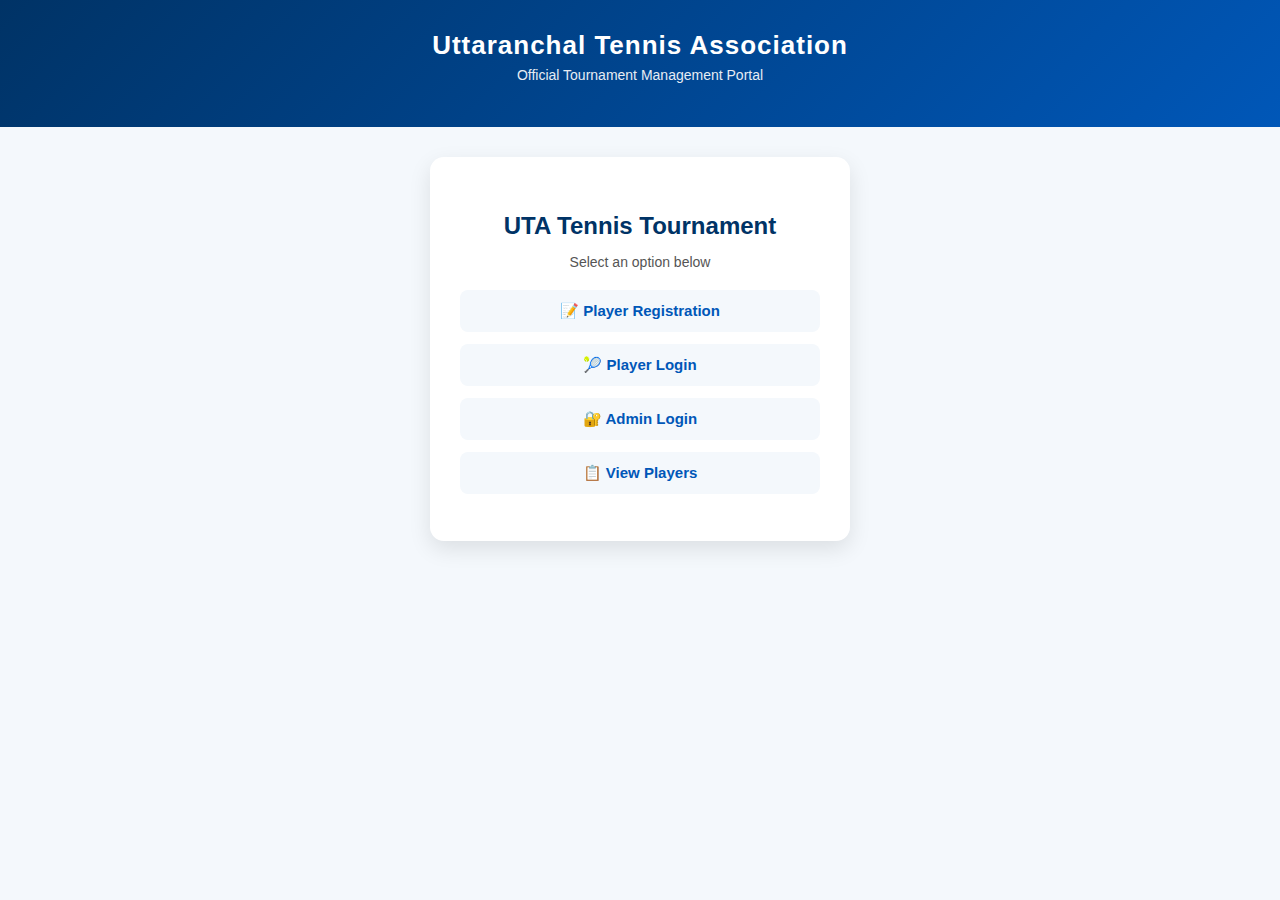
<file: index.html>
<!DOCTYPE html>
<html lang="en">
<head>
  <meta charset="UTF-8">
  <title>UTA Tennis Tournament</title>
  <link rel="stylesheet" href="style.css">
</head>
<body>

<div class="page-header">
  <h1>Uttaranchal Tennis Association</h1>
  <p>Official Tournament Management Portal</p>
</div>

<div class="container center-container">

  <div class="home-card">
    <h2>UTA Tennis Tournament</h2>
    <p>Select an option below</p>

    <a class="home-link" href="register.html">📝 Player Registration</a>
    <a class="home-link" href="login.html">🎾 Player Login</a>
    <a class="home-link" href="admin-login.html">🔐 Admin Login</a>
    <a class="home-link" href="view.html">📋 View Players</a>
  </div>

</div>

</body>
</html>
</file>
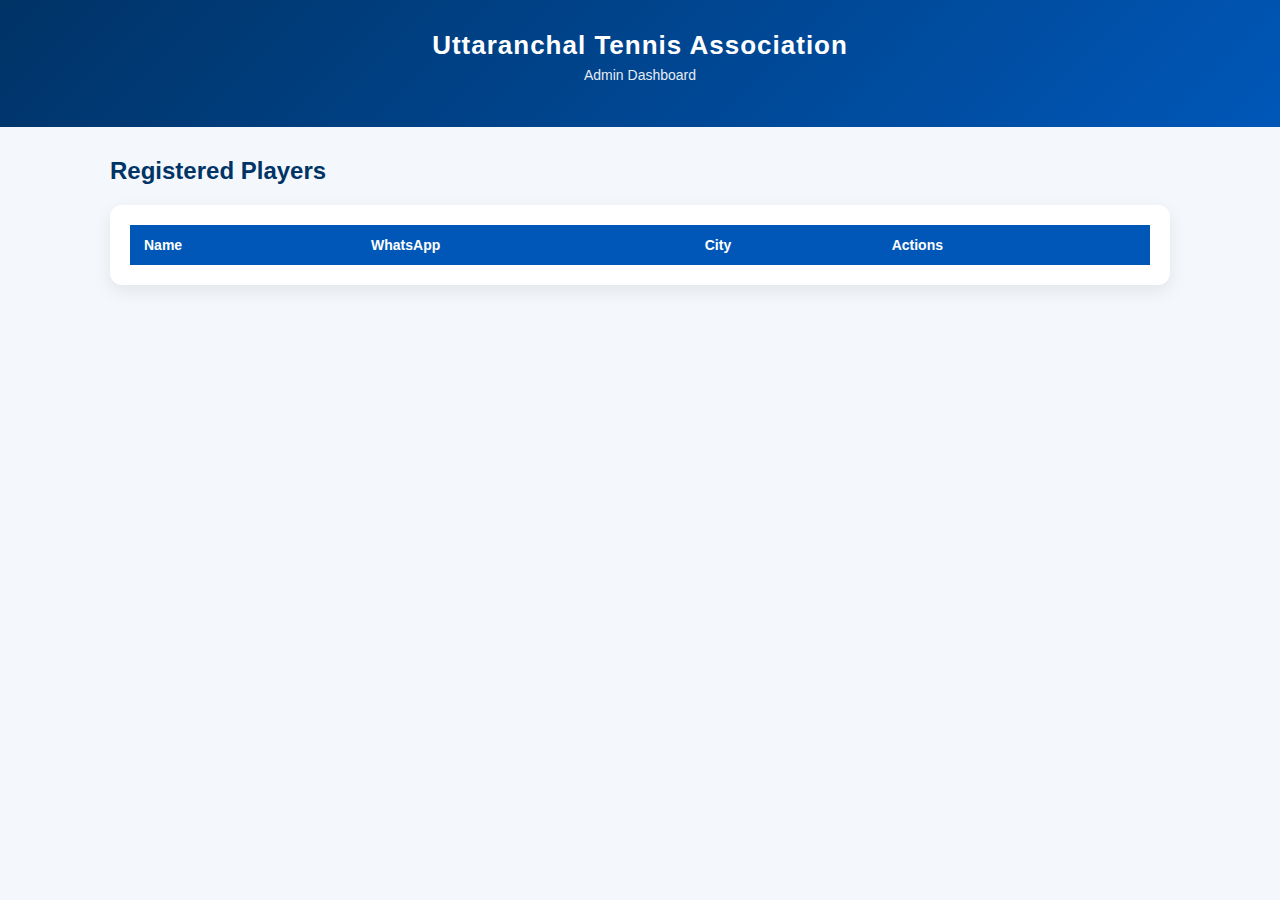
<file: admin-dashboard.html>
<!DOCTYPE html>
<html>
<head>
  <title>Admin Dashboard</title>
  <link rel="stylesheet" href="style.css">
</head>
<body>

<div class="page-header">
  <h1>Uttaranchal Tennis Association</h1>
  <p>Admin Dashboard</p>
</div>

<div class="container">
  <h2>Registered Players</h2>

  <div class="table-card">
    <table>
      <thead>
        <tr>
          <th>Name</th>
          <th>WhatsApp</th>
          <th>City</th>
          <th>Actions</th>
        </tr>
      </thead>
      <tbody id="rows"></tbody>
    </table>
  </div>
</div>

<!-- EDIT MODAL -->
<div id="editModal" class="modal">
  <div class="modal-content">
    <h3>Edit Player</h3>

    <input type="hidden" id="editId">

    <label>Name
      <input id="editName">
    </label>

    <label>WhatsApp
      <input id="editWhatsApp">
    </label>

    <label>City
      <input id="editCity">
    </label>

    <button onclick="updatePlayer()">Update</button>
    <button class="danger" onclick="closeModal()">Cancel</button>
  </div>
</div>

<script>
const rows = document.getElementById("rows");

function loadPlayers(){
  fetch("https://uta-tennis.onrender.com/players")
    .then(res => res.json())
    .then(data => {
      rows.innerHTML = "";
      data.forEach(p => {
        rows.innerHTML += `
          <tr>
            <td>${p.Name}</td>
            <td>${p.WhatsAppNumber}</td>
            <td>${p.City || ""}</td>
            <td>
              <button onclick='openEdit(${JSON.stringify(p)})'>Edit</button>
              <button class="danger" onclick='deletePlayer("${p._id}")'>Delete</button>
            </td>
          </tr>
        `;
      });
    });
}

loadPlayers();

/* EDIT */
function openEdit(p){
  document.getElementById("editId").value = p._id;
  document.getElementById("editName").value = p.Name;
  document.getElementById("editWhatsApp").value = p.WhatsAppNumber;
  document.getElementById("editCity").value = p.City || "";
  document.getElementById("editModal").style.display = "flex";
}

function closeModal(){
  document.getElementById("editModal").style.display = "none";
}

/* UPDATE */
function updatePlayer(){
  const id = document.getElementById("editId").value;

  fetch(`https://uta-tennis.onrender.com/players/${id}`, {
    method:"PUT",
    headers:{ "Content-Type":"application/json" },
    body: JSON.stringify({
      Name: document.getElementById("editName").value,
      WhatsAppNumber: document.getElementById("editWhatsApp").value,
      City: document.getElementById("editCity").value
    })
  })
  .then(() => {
    closeModal();
    loadPlayers();
  });
}

/* DELETE */
function deletePlayer(id){
  if(!confirm("Delete this player?")) return;

  fetch(`https://uta-tennis.onrender.com/players/${id}`, {
    method:"DELETE"
  })
  .then(() => loadPlayers());
}
</script>

</body>
</html>
</file>
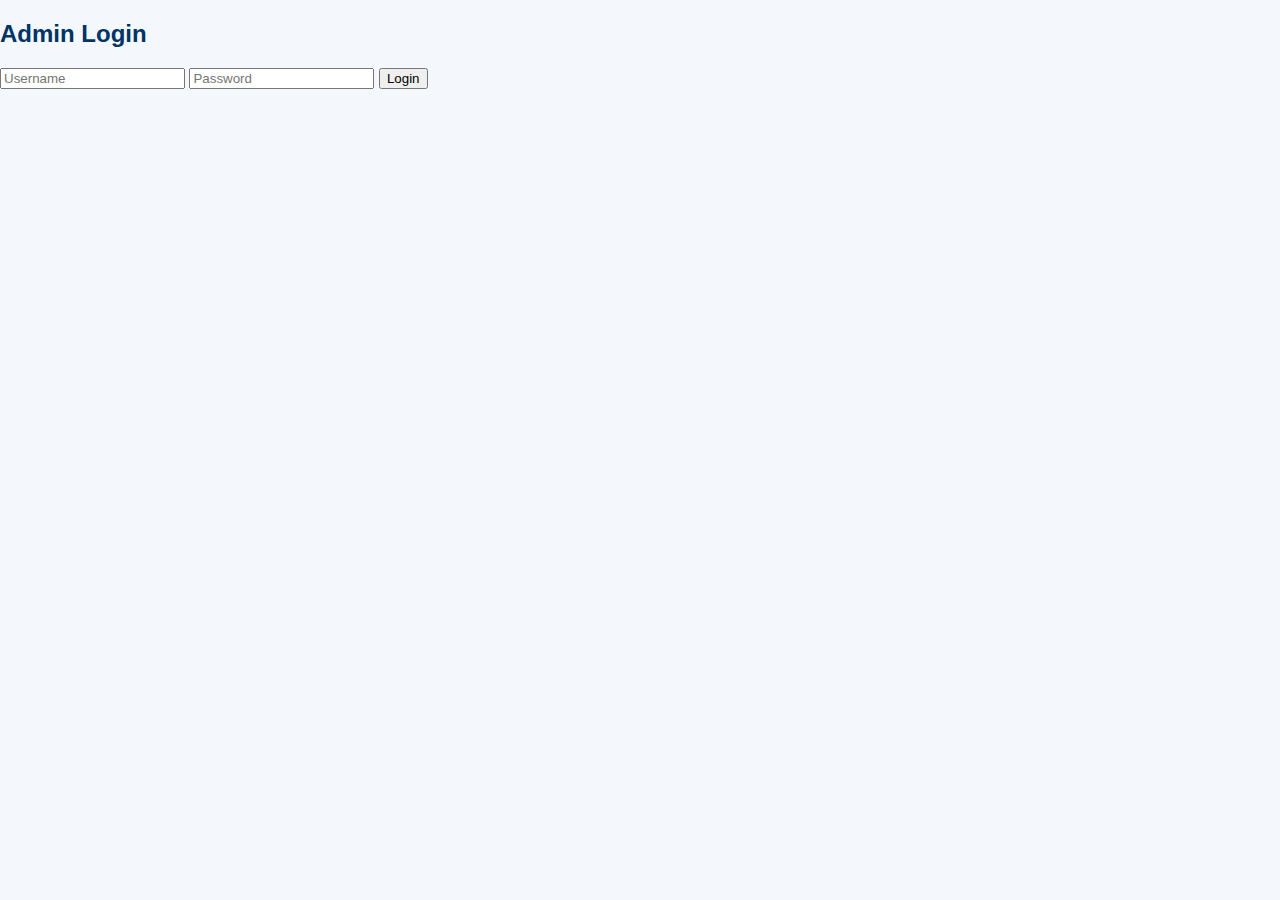
<file: admin-login.html>
<!DOCTYPE html>
<html>
<head>
  <title>Admin Login</title>
  <link rel="stylesheet" href="style.css">
</head>
<body>

<h2>Admin Login</h2>

<input id="user" placeholder="Username">
<input id="pass" type="password" placeholder="Password">
<button onclick="login()">Login</button>

<p id="msg"></p>

<script>
function login() {
  fetch("https://uta-tennis.onrender.com/admin-login", {
    method: "POST",
    headers: {
      "Content-Type": "application/json"
    },
    body: JSON.stringify({
      username: document.getElementById("user").value,
      password: document.getElementById("pass").value
    })
  })
  .then(res => res.json())
  .then(data => {
    if (data.success) {
      window.location.href = "admin-dashboard.html";
    } else {
      document.getElementById("msg").innerText = "❌ Invalid admin";
    }
  });
}
</script>

</body>
</html>
</file>
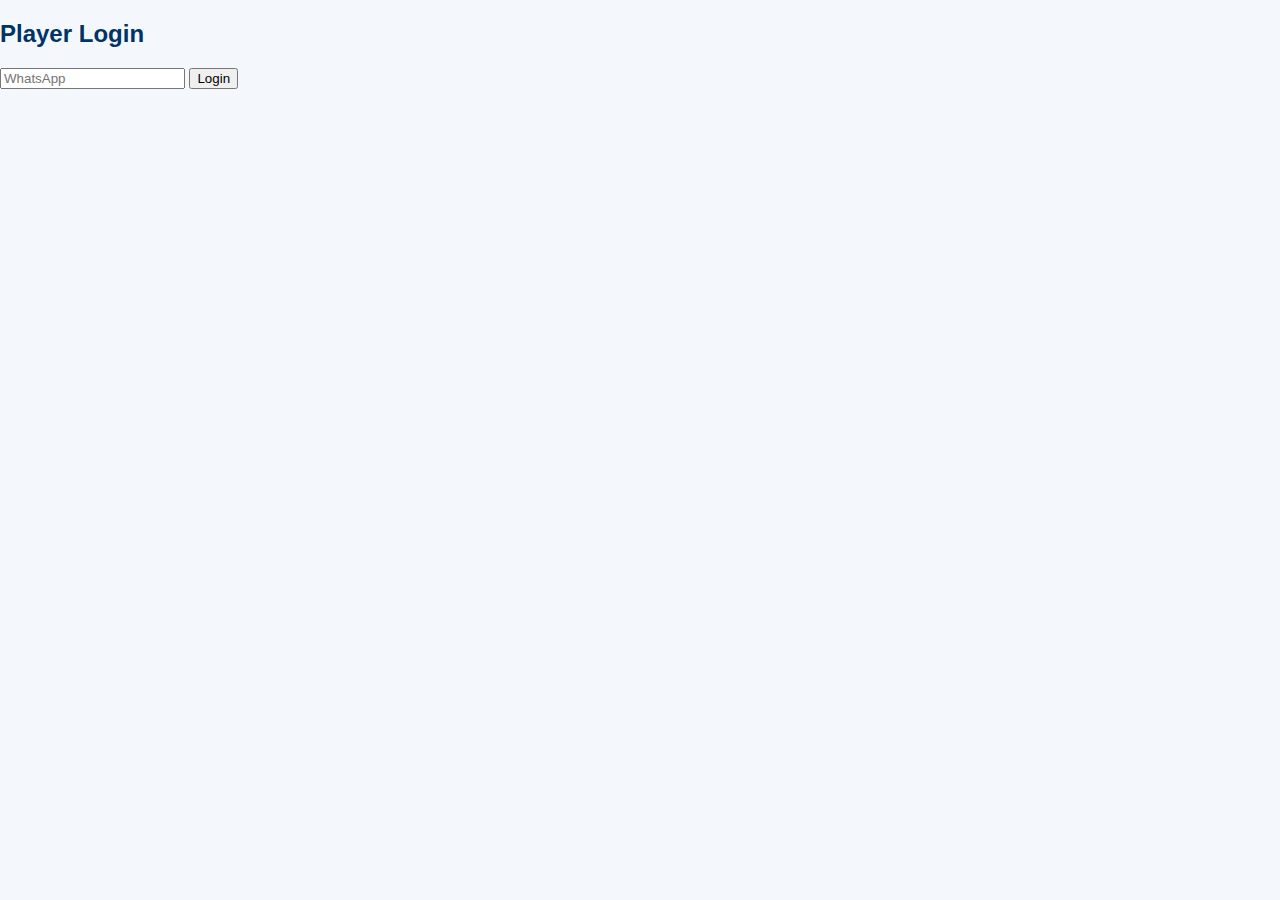
<file: login.html>
<!DOCTYPE html>
<html>
<head>
<title>Login</title>
<link rel="stylesheet" href="style.css">
</head>
<body>

<h2>Player Login</h2>
<input id="whatsapp" placeholder="WhatsApp">
<button onclick="login()">Login</button>
<p id="msg"></p>

<script>
function login() {
  fetch("https://uta-tennis.onrender.com//login", {
    method:"POST",
    headers:{"Content-Type":"application/json"},
    body: JSON.stringify({ whatsapp: whatsapp.value })
  })
  .then(res=>res.json())
  .then(data=>{
    if(data.success) location.href="view.html";
    else msg.innerText="❌ Player not found";
  });
}
</script>

</body>
</html>
</file>
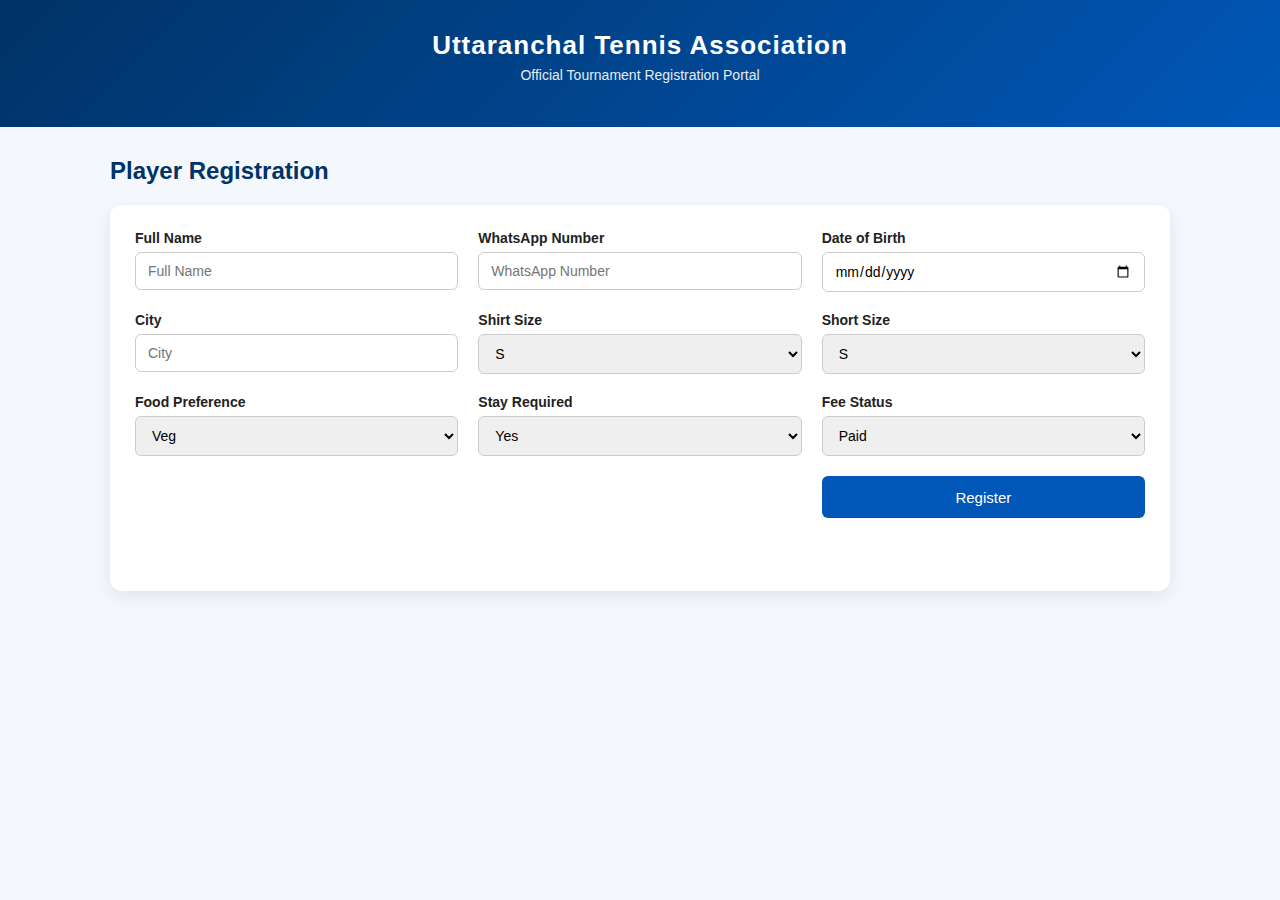
<file: register.html>
<!DOCTYPE html>
<html>
<head>
  <title>Player Registration</title>
  <link rel="stylesheet" href="style.css">
</head>
<body>

<div class="page-header">
  <h1>Uttaranchal Tennis Association</h1>
  <p>Official Tournament Registration Portal</p>
</div>

<div class="container">
  <h2>Player Registration</h2>

  <div class="form-card">

    <label>
      Full Name
      <input type="text" id="Name" placeholder="Full Name" required>
    </label>

    <label>
      WhatsApp Number
      <input type="text" id="WhatsAppNumber" placeholder="WhatsApp Number" required>
    </label>

    <label>
      Date of Birth
      <input type="date" id="DateOfBirth">
    </label>

    <label>
      City
      <input type="text" id="City" placeholder="City">
    </label>

    <label>
      Shirt Size
      <select id="ShirtSize">
        <option>S</option>
        <option>M</option>
        <option>L</option>
      </select>
    </label>

    <label>
      Short Size
      <select id="ShortSize">
        <option>S</option>
        <option>M</option>
        <option>L</option>
      </select>
    </label>

    <label>
      Food Preference
      <select id="FoodPref">
        <option>Veg</option>
        <option>Non-Veg</option>
      </select>
    </label>

    <label>
      Stay Required
      <select id="StayYorN">
        <option>Yes</option>
        <option>No</option>
      </select>
    </label>

    <label>
      Fee Status
      <select id="FeePaid">
        <option>Paid</option>
        <option>Not Paid</option>
      </select>
    </label>

    <button onclick="register()">Register</button>

    <p id="msg"></p>
  </div>
</div>

<script>
function register() {
  const data = {
    Name: document.getElementById("Name").value,
    WhatsAppNumber: document.getElementById("WhatsAppNumber").value,
    DateOfBirth: document.getElementById("DateOfBirth").value,
    City: document.getElementById("City").value,
    ShirtSize: document.getElementById("ShirtSize").value,
    ShortSize: document.getElementById("ShortSize").value,
    FoodPref: document.getElementById("FoodPref").value,
    StayYorN: document.getElementById("StayYorN").value,
    FeePaid: document.getElementById("FeePaid").value
  };

  fetch("https://uta-tennis.onrender.com/register", {
    method: "POST",
    headers: { "Content-Type": "application/json" },
    body: JSON.stringify(data)
  })
  .then(res => res.json())
  .then(r => {
    if (r.success) {
      document.getElementById("msg").innerText = "Registration successful";
      window.location.href = "view.html";
    } else {
      document.getElementById("msg").innerText = r.message;
    }
  });
}
</script>

</body>
</html>
</file>
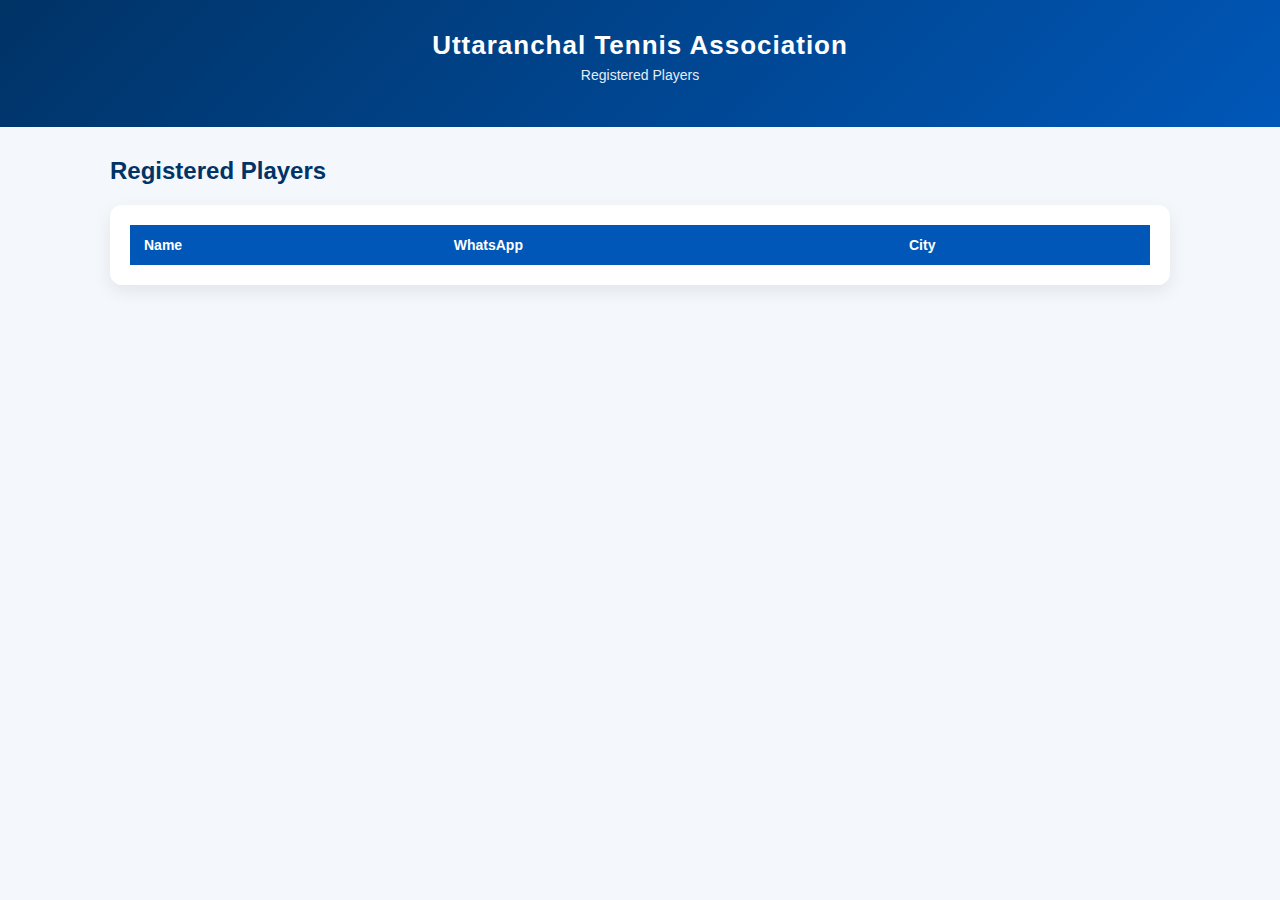
<file: view.html>
<!DOCTYPE html>
<html>
<head>
  <title>Registered Players</title>
  <link rel="stylesheet" href="style.css">
</head>
<body>

<div class="page-header">
  <h1>Uttaranchal Tennis Association</h1>
  <p>Registered Players</p>
</div>

<div class="container">
  <h2>Registered Players</h2>

  <div class="table-card">
    <table>
      <thead>
        <tr>
          <th>Name</th>
          <th>WhatsApp</th>
          <th>City</th>
        </tr>
      </thead>
      <tbody id="rows"></tbody>
    </table>
  </div>
</div>

<script>
const rows = document.getElementById("rows");

fetch("https://uta-tennis.onrender.com/players")
  .then(res => res.json())
  .then(data => {
    rows.innerHTML = "";
    data.forEach(p => {
      rows.innerHTML += `
        <tr>
          <td>${p.Name}</td>
          <td>${p.WhatsAppNumber}</td>
          <td>${p.City || ""}</td>
        </tr>
      `;
    });
  })
  .catch(err => {
    console.error(err);
  });
</script>

</body>
</html>
</file>
<file: style.css>
*{
  box-sizing:border-box;
  font-family:'Segoe UI',sans-serif;
}

body{
  margin:0;
  background:#f4f8fc;
  color:#222;
}

/* HEADER */
.page-header{
  background:linear-gradient(135deg,#003366,#0057b8);
  color:white;
  text-align:center;
  padding:30px 20px;
}

.page-header h1{
  margin:0;
  font-size:26px;
  letter-spacing:1px;
}

.page-header p{
  margin-top:6px;
  font-size:14px;
  opacity:0.9;
}

/* MAIN CONTAINER */
.container{
  max-width:1100px;
  margin:30px auto;
  padding:0 20px;
}

h2{
  color:#003366;
  margin-bottom:20px;
}

/* FORM CARD */
.form-card{
  background:white;
  padding:25px;
  border-radius:12px;
  box-shadow:0 6px 18px rgba(0,0,0,0.08);

  display:grid;
  grid-template-columns:repeat(3,1fr);
  gap:20px;
}

/* LABEL + INPUT STACK */
.form-card label{
  display:flex;
  flex-direction:column;
  font-size:14px;
  font-weight:600;
}

/* INPUTS */
.form-card input,
.form-card select{
  margin-top:6px;
  padding:10px 12px;
  font-size:14px;
  border-radius:6px;
  border:1px solid #ccc;
}

/* BUTTON */
.form-card button{
  grid-column:3/4;
  height:42px;
  background:#0057b8;
  color:white;
  border:none;
  border-radius:6px;
  font-size:15px;
  cursor:pointer;
  align-self:end;
}

.form-card button:hover{
  background:#003f8a;
}

/* MESSAGE */
#msg{
  grid-column:1/-1;
  font-weight:600;
  margin-top:10px;
}

/* ---------- MOBILE FIXES ---------- */
@media(max-width:1024px){
  .form-card{
    grid-template-columns:repeat(2,1fr);
  }

  .form-card button{
    grid-column:2;
  }
}

@media(max-width:600px){
  .form-card{
    grid-template-columns:1fr;
  }

  .form-card button{
    grid-column:1;
    width:100%;
  }

  .page-header h1{
    font-size:22px;
  }

  h2{
    font-size:20px;
  }
}
/* TABLE CARD */
.table-card{
  background:white;
  border-radius:12px;
  box-shadow:0 6px 18px rgba(0,0,0,0.08);
  padding:20px;
  overflow-x:auto;
}

/* TABLE STYLING */
table{
  width:100%;
  border-collapse:collapse;
  font-size:14px;
}

thead{
  background:#0057b8;
  color:white;
}

th, td{
  padding:12px 14px;
  text-align:left;
}

tbody tr{
  border-bottom:1px solid #eee;
}

tbody tr:hover{
  background:#f5f9ff;
}

/* MOBILE TABLE SCROLL */
@media(max-width:600px){
  table{
    font-size:13px;
  }
}
/* CENTER AUTH LAYOUT */
.center-container{
  display:flex;
  justify-content:center;
  align-items:center;
}

/* LOGIN / AUTH CARD */
.auth-card{
  background:white;
  padding:30px;
  border-radius:12px;
  box-shadow:0 6px 18px rgba(0,0,0,0.08);
  width:100%;
  max-width:420px;
}

.auth-card h2{
  text-align:center;
  margin-bottom:20px;
  color:#003366;
}

/* LABEL STACK */
.auth-card label{
  display:flex;
  flex-direction:column;
  font-size:14px;
  font-weight:600;
  margin-bottom:15px;
}

/* INPUTS */
.auth-card input{
  margin-top:6px;
  padding:10px 12px;
  font-size:14px;
  border-radius:6px;
  border:1px solid #ccc;
}

/* LOGIN BUTTON */
.auth-card button{
  width:100%;
  height:42px;
  background:#0057b8;
  color:white;
  border:none;
  border-radius:6px;
  font-size:15px;
  cursor:pointer;
}

.auth-card button:hover{
  background:#003f8a;
}

/* MESSAGE */
#msg{
  text-align:center;
  margin-top:12px;
  font-weight:600;
}
/* HOME PAGE CARD */
.home-card{
  background:white;
  padding:35px 30px;
  border-radius:14px;
  box-shadow:0 8px 22px rgba(0,0,0,0.1);
  width:100%;
  max-width:420px;
  text-align:center;
}

.home-card h2{
  margin-bottom:8px;
  color:#003366;
}

.home-card p{
  margin-bottom:20px;
  color:#555;
  font-size:14px;
}

/* HOME LINKS */
.home-link{
  display:block;
  margin:12px 0;
  padding:12px;
  background:#f4f8fc;
  border-radius:8px;
  text-decoration:none;
  color:#0057b8;
  font-size:15px;
  font-weight:600;
  transition:all 0.2s ease;
}

.home-link:hover{
  background:#0057b8;
  color:white;
}
/* ACTION BUTTONS */
table button{
  padding:6px 10px;
  font-size:13px;
  margin-right:6px;
}

button.danger{
  background:#d32f2f;
  color:white;
}

/* MODAL */
.modal{
  display:none;
  position:fixed;
  top:0;
  left:0;
  width:100%;
  height:100%;
  background:rgba(0,0,0,0.5);
  justify-content:center;
  align-items:center;
}

.modal-content{
  background:white;
  padding:25px;
  border-radius:10px;
  width:100%;
  max-width:400px;
}

.modal-content label{
  display:flex;
  flex-direction:column;
  margin-bottom:12px;
}
</file>
